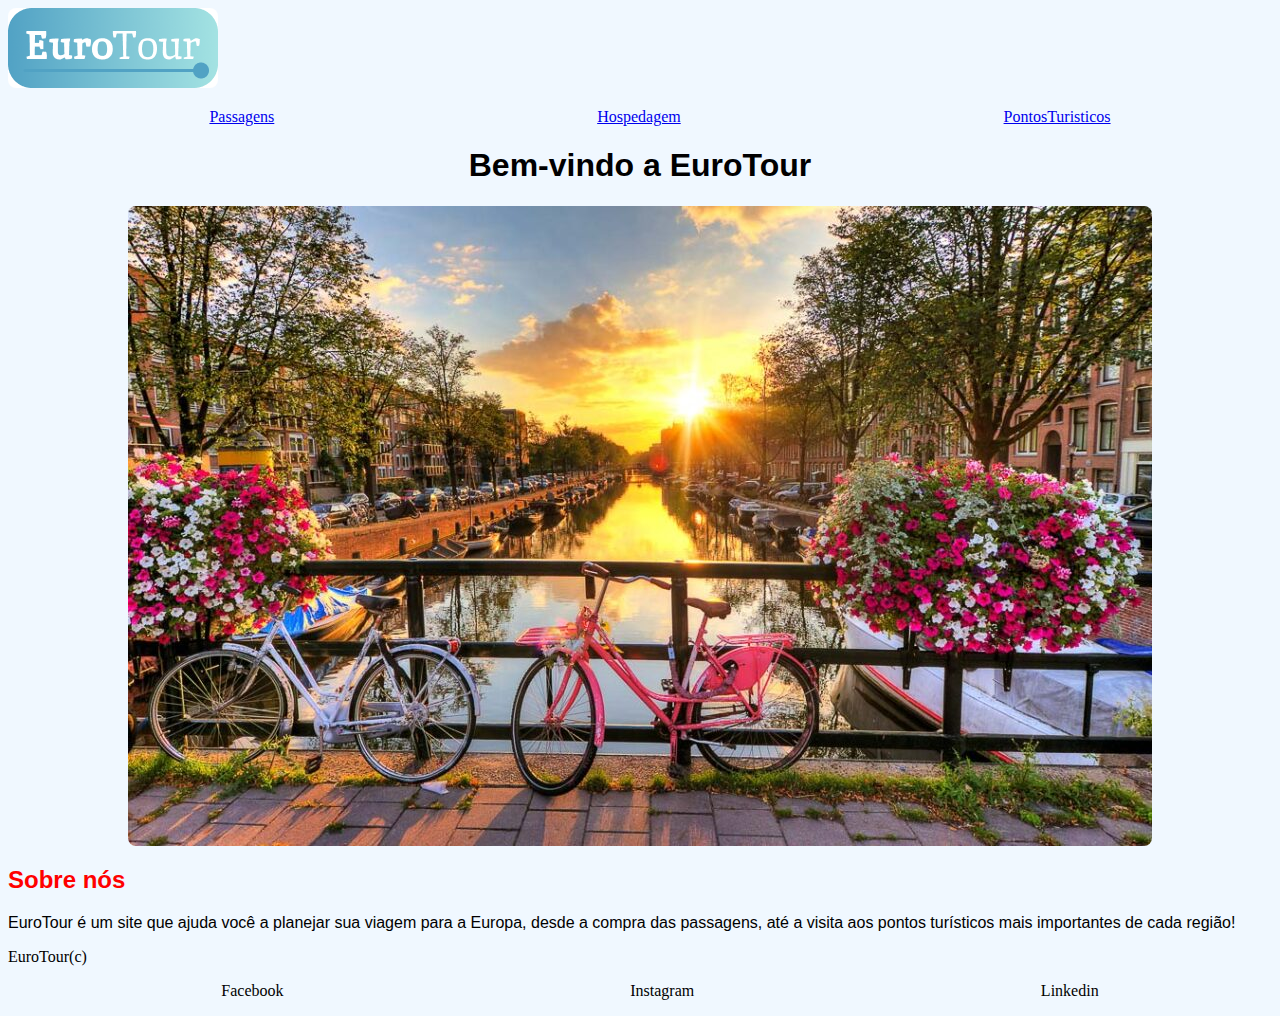
<file: Eurotour/index.html>
<!DOCTYPE html>
<html lang="en">
<head>
  <meta charset="UTF-8">
  <meta http-equiv="X-UA-Compatible" content="IE=edge">
  <meta name="viewport" content="width=device-width, initial-scale=1.0">
  <link rel="stylesheet" href="style.css">
  <title>EuroTour</title>
</head>
<link href="style.css" rel="stylesheet"/>
<body>
  <header>
    <span> <img src="eurotour-logo-cor.png" alt="Eurotour Logotipo"/></span> 
    <nav>
      <ul>
        <li> <a href="Passagens.html">Passagens</a> </li>
        <li> <a href="Hospedagem.html">Hospedagem</a> </li>
        <li> <a href="PontosTuristicos.html">PontosTuristicos</a> </li>
      </ul>
    </nav>
  </header>
  <main>
    <h1>Bem-vindo a EuroTour</h1>
    <div>
       <img src="Canal-Amsterdam-Holanda-1024x640.jpg"  alt="Paisagem em Amsterdan - Holanda"/> 
    </div>
    <section>
      <h2>Sobre nós</h2>
      <p>EuroTour é um site que ajuda você a planejar sua viagem para a Europa, desde a compra das passagens, até a visita aos pontos turísticos mais importantes de cada região!</p>
    </section>
  </main>
  <footer>
    <span>EuroTour(c)</span>
    </a></div>
    <ul>
      <li>Facebook</li>
      <li>Instagram</li>
      <li>Linkedin</li>
    </ul>
  </footer>
</body>
</html>
</file>
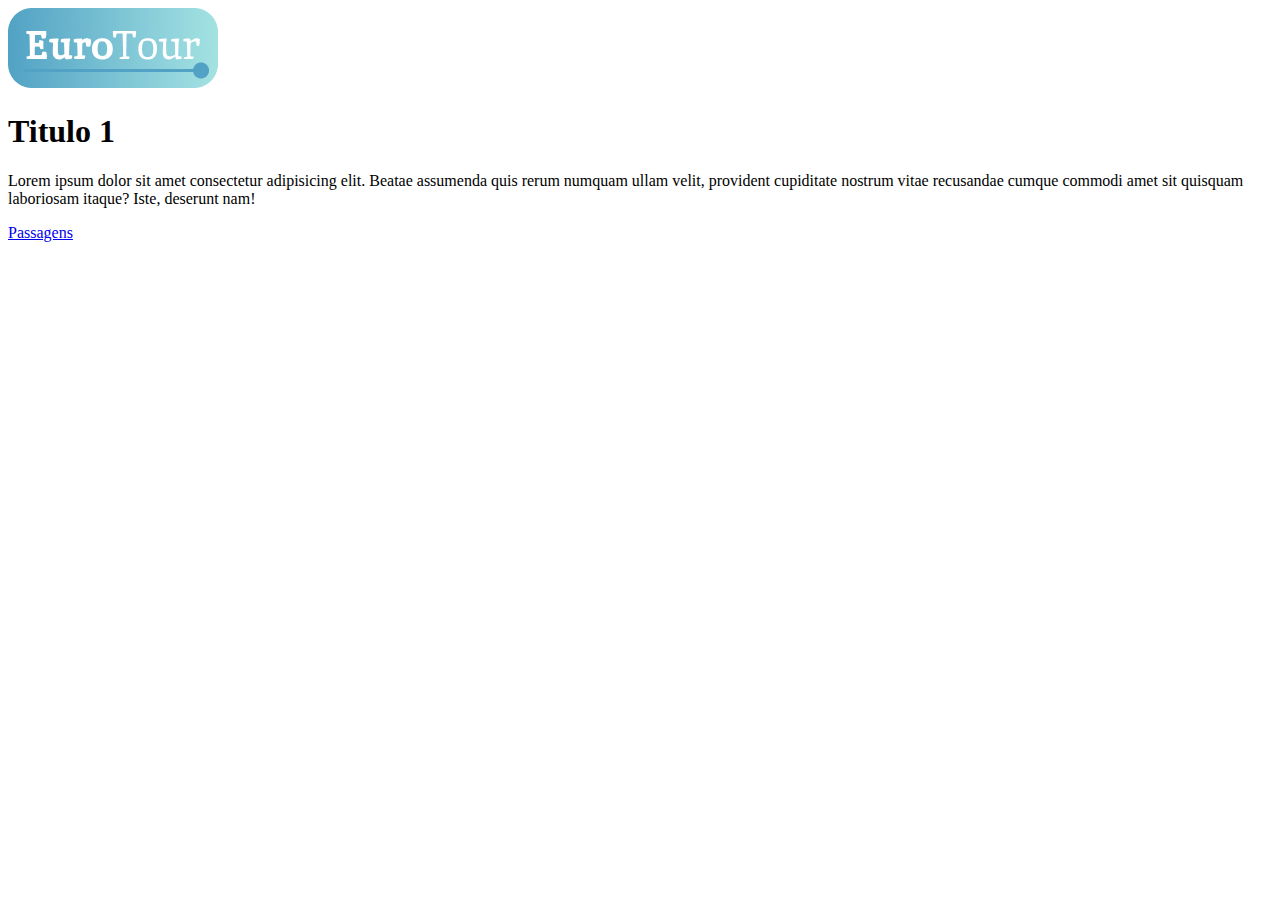
<file: Eurotour/Hospedagem.html>
<!DOCTYPE html>
<html lang="pt">
  <head>
    <meta charset="UTF-8" />
    <meta name="viewport" content="width=device-width, initial-scale=1.0" />
    <title>Hospedagem</title>
  </head>
  <body>
    <img src="eurotour-logo-cor.png" alt="Logotipo Euro Toru" />
    <h1>Titulo 1</h1>
    <p>
      Lorem ipsum dolor sit amet consectetur adipisicing elit. Beatae assumenda
      quis rerum numquam ullam velit, provident cupiditate nostrum vitae
      recusandae cumque commodi amet sit quisquam laboriosam itaque? Iste,
      deserunt nam!
    </p>

    <a href="Passagens.html">Passagens</a>
  </body>
</html>
</file>
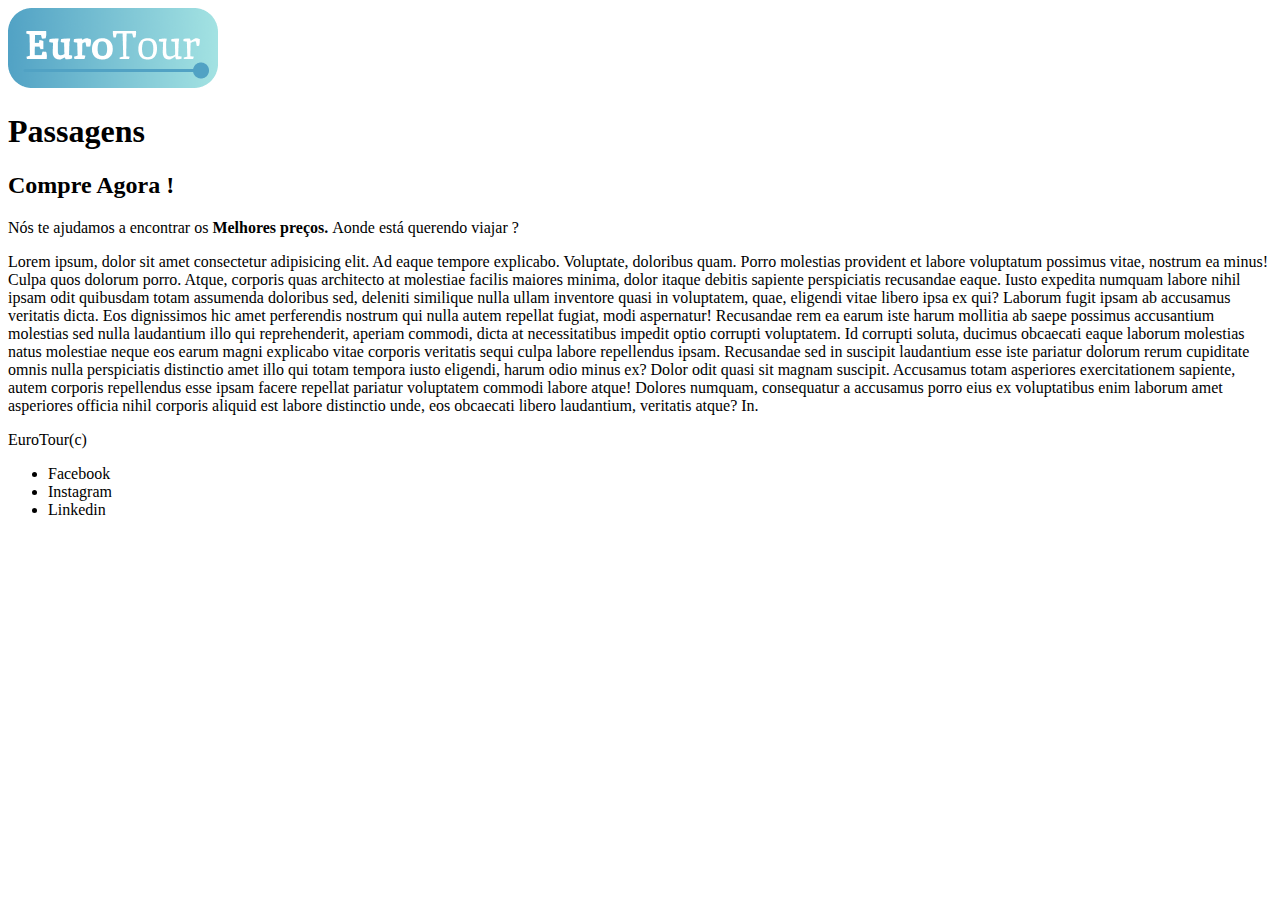
<file: Eurotour/Passagens.html>
<!DOCTYPE html>
<html lang="en">
  <head>
    <meta charset="UTF-8" />
    <meta name="viewport" content="width=device-width, initial-scale=1.0" />
    <title>Passagens</title>
  </head>
  <body>
    <header>
     <a href="index.html"> <span> <img src="eurotour-logo-cor.png" alt="Eurotour Logotipo"  /></span> <a>
    </header>
    <main>
      <h1>Passagens</h1>
      <h2>Compre Agora !</h2>
      <p>
        Nós te ajudamos a encontrar os <strong>Melhores preços. </strong> Aonde
        está querendo viajar ?
      </p>
      <p>
        Lorem ipsum, dolor sit amet consectetur adipisicing elit. Ad eaque
        tempore explicabo. Voluptate, doloribus quam. Porro molestias provident
        et labore voluptatum possimus vitae, nostrum ea minus! Culpa quos
        dolorum porro. Atque, corporis quas architecto at molestiae facilis
        maiores minima, dolor itaque debitis sapiente perspiciatis recusandae
        eaque. Iusto expedita numquam labore nihil ipsam odit quibusdam totam
        assumenda doloribus sed, deleniti similique nulla ullam inventore quasi
        in voluptatem, quae, eligendi vitae libero ipsa ex qui? Laborum fugit
        ipsam ab accusamus veritatis dicta. Eos dignissimos hic amet perferendis
        nostrum qui nulla autem repellat fugiat, modi aspernatur! Recusandae rem
        ea earum iste harum mollitia ab saepe possimus accusantium molestias sed
        nulla laudantium illo qui reprehenderit, aperiam commodi, dicta at
        necessitatibus impedit optio corrupti voluptatem. Id corrupti soluta,
        ducimus obcaecati eaque laborum molestias natus molestiae neque eos
        earum magni explicabo vitae corporis veritatis sequi culpa labore
        repellendus ipsam. Recusandae sed in suscipit laudantium esse iste
        pariatur dolorum rerum cupiditate omnis nulla perspiciatis distinctio
        amet illo qui totam tempora iusto eligendi, harum odio minus ex? Dolor
        odit quasi sit magnam suscipit. Accusamus totam asperiores
        exercitationem sapiente, autem corporis repellendus esse ipsam facere
        repellat pariatur voluptatem commodi labore atque! Dolores numquam,
        consequatur a accusamus porro eius ex voluptatibus enim laborum amet
        asperiores officia nihil corporis aliquid est labore distinctio unde,
        eos obcaecati libero laudantium, veritatis atque? In.
      </p>
    </main>
    <footer><span>EuroTour(c)</span>
        <ul>
          <li>Facebook</li>
          <li>Instagram</li>
          <li>Linkedin</li>
        </ul></footer>
  </body>
</html>
</file>
<file: Eurotour/style.css>
body {
    background-color: aliceblue;
}

ul {
    list-style: none;
    display: flex;
    justify-content: space-around;
    text-decoration-color: black;
    
}


div{
    display: flex;
    justify-content: center;
}


img {
    border-radius: 8px;
}

h1 {
    text-align: center;
    font-family: sans-serif;
}

h2 {
    font-family: sans-serif;
    color: red;
    text-align:left;
}

p{
    font-family: sans-serif;
    color: black;
}
</file>
